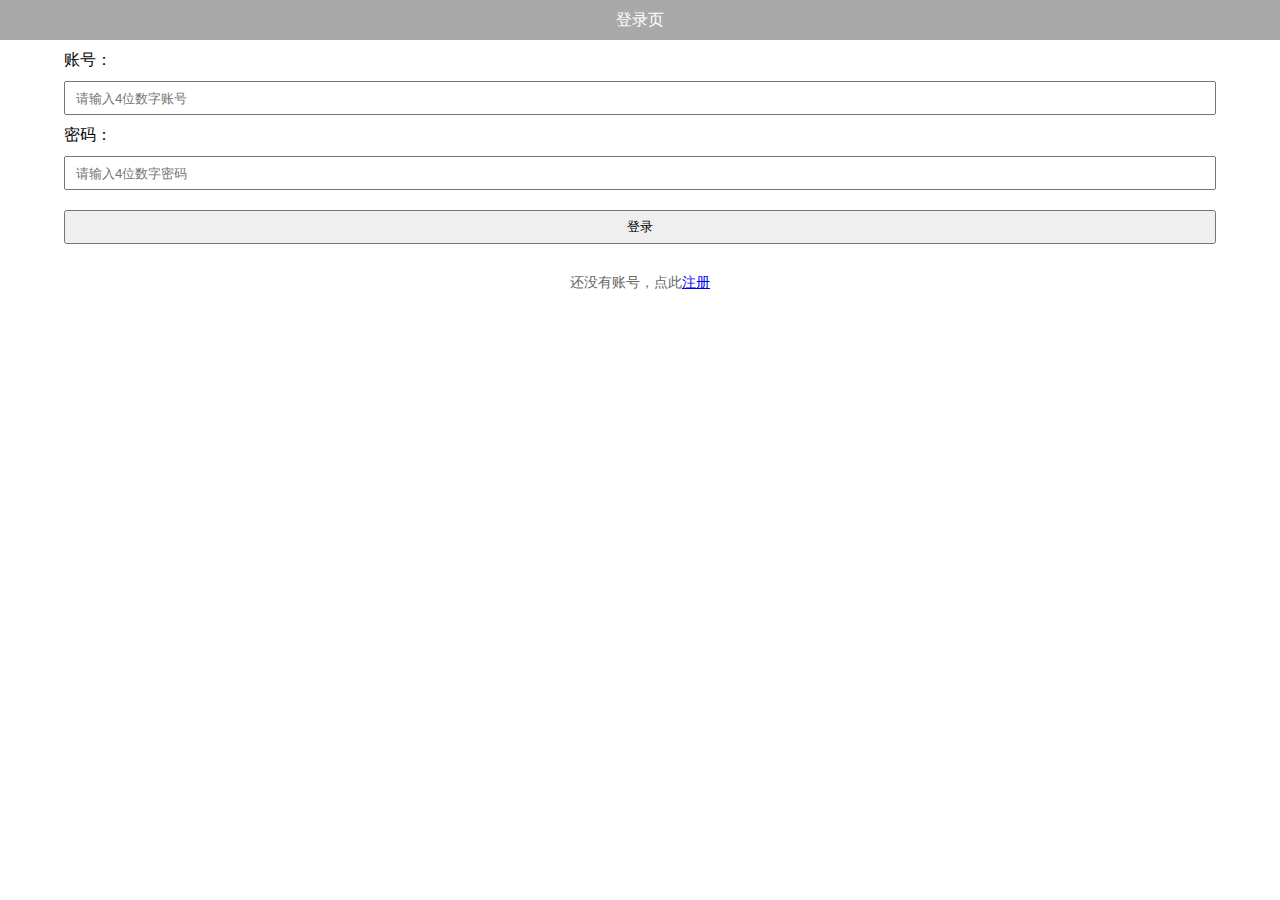
<file: index.html>
<!DOCTYPE html PUBLIC "-//WAPFORUM//DTD XHTML Mobile 1.0//EN">
<html>
<head lang="en">
    <meta charset="UTF-8">
    <meta name="viewport" content="width=device-width,initial-scale=1,user-scalable=0">
    <title>愿望清单</title>
    <link rel="stylesheet" href="css/public.css"/>
    <script src="js/jquery-2.1.4.js"></script>
    <script src="js/jquery.cookie.js"></script>
</head>
<style>
    input[type=text]{width:76.4%;height:33px;border:1px solid #ccc;margin-left:1%;margin-top:10px;margin-bottom:2px;padding-left: 10px;}
    button{width:17%;height:34px}
    .all-list{width:92%;margin:0 4%}
    .all-list li{height:2rem;line-height:2rem;padding:0 10px;list-style:none;margin:.4rem 0;background:#eee;border-radius:4px}
    .all-list li i{font-size:12px;font-style:normal;color:#999}
    .all-list li a{font-size: 12px;}
    .login_out {position: absolute;right: 10px;color: #ffffff;text-decoration: none;}
</style>
<body style="display: none;">
<div class="header">愿望清单 <a href="javascript:;" class="login_out">注销&nbsp;></a></div>

<form>
    <input id="title" type="text" placeholder="请输入项目" name="title"/>
    <button id="btn-insert">保存</button>
</form>
<div class="all-list" id="list"><ul></ul>
</div>
</body>
<script>
    $(function () {
        if ($.cookie("cookie_user")=="null" || !$.cookie("cookie_user")) {
            window.location.href = "login.html";
        } else {
            $("body").show();
        }
        //强制刷新
        function refresh() {
            window.location.reload();
        }

        //查看
        $.ajax({
            type: "get",
            url: "server/test.php",
            dataType: "json",
            success: function (data) {
                var myjson = eval(data);
                var str = "";
                for (var i = 0; i < myjson.length; i++) {
                    str += "<li>" + (myjson.length - i) + "." + myjson[i].title + "<i>";
                    str += "&nbsp;&nbsp;添加时间：" + myjson[i].time + "&nbsp;&nbsp;&nbsp;&nbsp;</i><a class='load' href='javascript:;' data-id=" + myjson[i].id + "><b></b>删除</a></li>";
                }
                $("#list ul").append(str);
            }
        });
        //插入
        $("#btn-insert").click(function () {
            var title = $("#title").val();
            if (title != "") {
                $.post("server/insert.php", {title: title}, function () {
                    alert("插入成功")
                })
            }
        });
        $(".all-list").on("click", '.load', function () {
            var a = window.confirm("确定要删除本条清单吗？");
            if (a == true) {
                var id = $(this).data().id;
                $.post("server/delete.php", {id: id}, function () {
                    alert("删除成功");
                    refresh();
                })
            }
        });
        $(".login_out").click(function () {
            $.cookie("cookie_user",null);
            refresh();
        });
    });
</script>
</html>
</file>
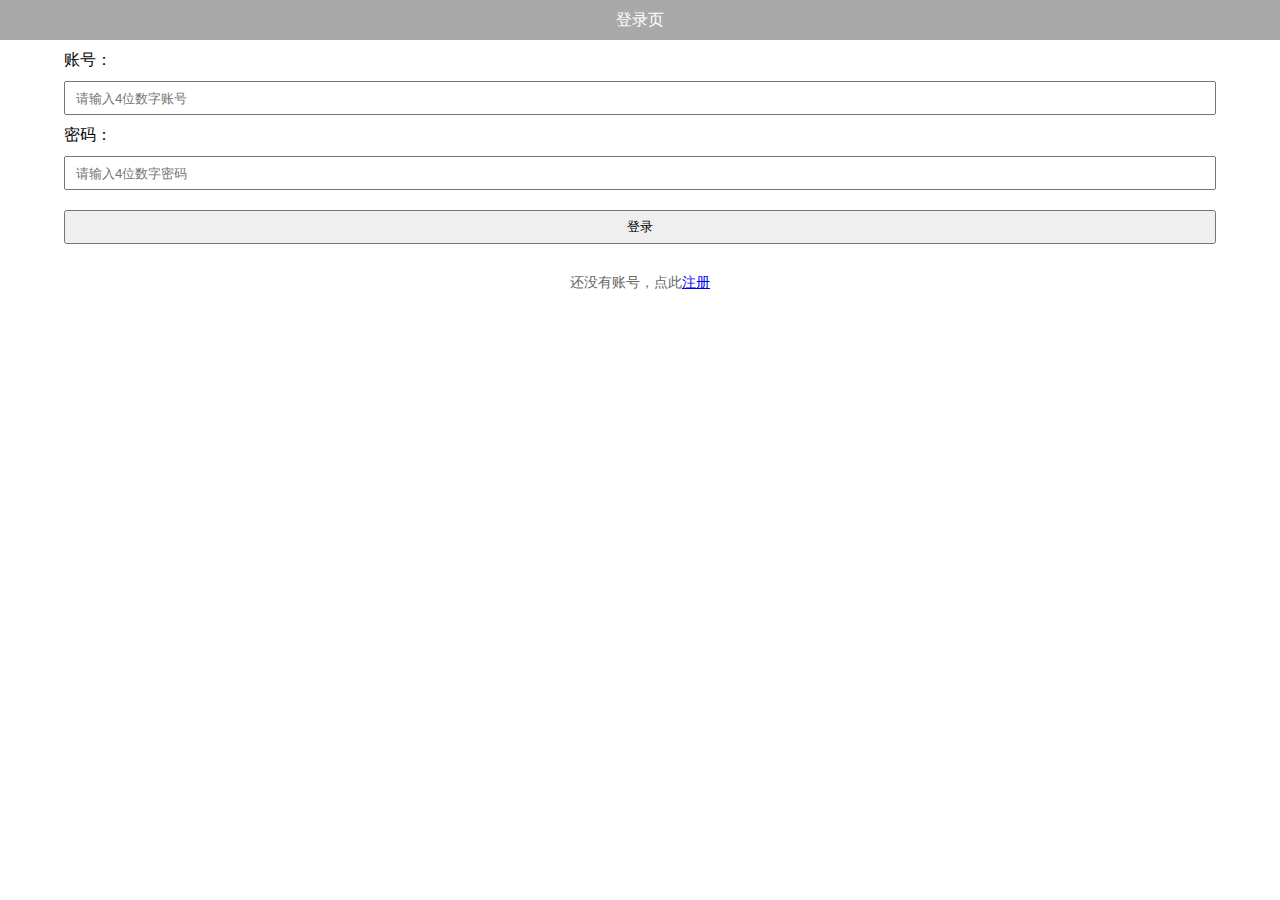
<file: login.html>
<!DOCTYPE html PUBLIC "-//WAPFORUM//DTD XHTML Mobile 1.0//EN">
<html>
<head lang="en">
    <meta charset="UTF-8">
    <meta name="viewport" content="width=device-width,initial-scale=1,user-scalable=0">
    <title>登录页</title>
    <link rel="stylesheet" href="css/public.css"/>
    <script src="js/jquery-2.1.4.js"></script>
    <script src="js/jquery.cookie.js"></script>
</head>
<style>
    .form-con{width:90%;margin:0 auto;margin-top:10px}
    input{width:100%;height:34px;margin:10px 0;padding-left:10px;box-sizing:border-box}
    button{margin-top:10px;width:100%;height:34px}
    .form-con p{font-size:14px;color:#666;text-align:center;margin-top:30px}
</style>
<body>
<div class="header">登录页</div>
<div class="form-con">
    账号：<input id="user" type="text" placeholder="请输入4位数字账号" maxlength="4"/><br/>
    密码：<input id="pwd" type="password" placeholder="请输入4位数字密码" maxlength="4"/>
    <button>登录</button>
    <p>还没有账号，点此<a href="javascript:;">注册</a></p>
</div>
</body>
<script>
    $(function () {
        //验证四位数字
        function isFourNum(num) {
            var pattern = /^\d{4}$/;
            return pattern.test(num);
        }

        //验证表单格式
        function formValidate(user, pwd) {
            if (user == '') {
                alert("请输入账号")
            } else if (!isFourNum(user)) {
                alert("账号格式有误！请输入四位数字")
            } else if (pwd == '') {
                alert("请输入密码")
            } else if (!isFourNum(pwd)) {
                alert("密码格式有误！请输入四位数字")
            } else {
                return true;
            }
        }

        //点击按钮，验证登录
        $("button").click(function () {
            var user = $("#user").val();
            var pwd = $("#pwd").val();
            $.cookie('cookie_user', user);//创建cookie_user，值为user
            if (formValidate(user, pwd)) {
                $.post("server/login.php",
                        {
                            user:user,
                            pwd:pwd
                        },function(data){
                            if(data==0){
                                alert("账号或密码填写错误！")
                            }
                            if(data==1){
                                alert("登录成功！");
                                window.location = "index.html"
                            }
                        }
                )
            }

        });


    });
</script>
</html>
</file>
<file: css/public.css>
/*公共样式*/
*{margin:0;padding:0}
/*头部*/
.header{height:40px;line-height:40px;text-align:center;background-color:#a9a9a9;color:#fff;font-size:16px;}
</file>
